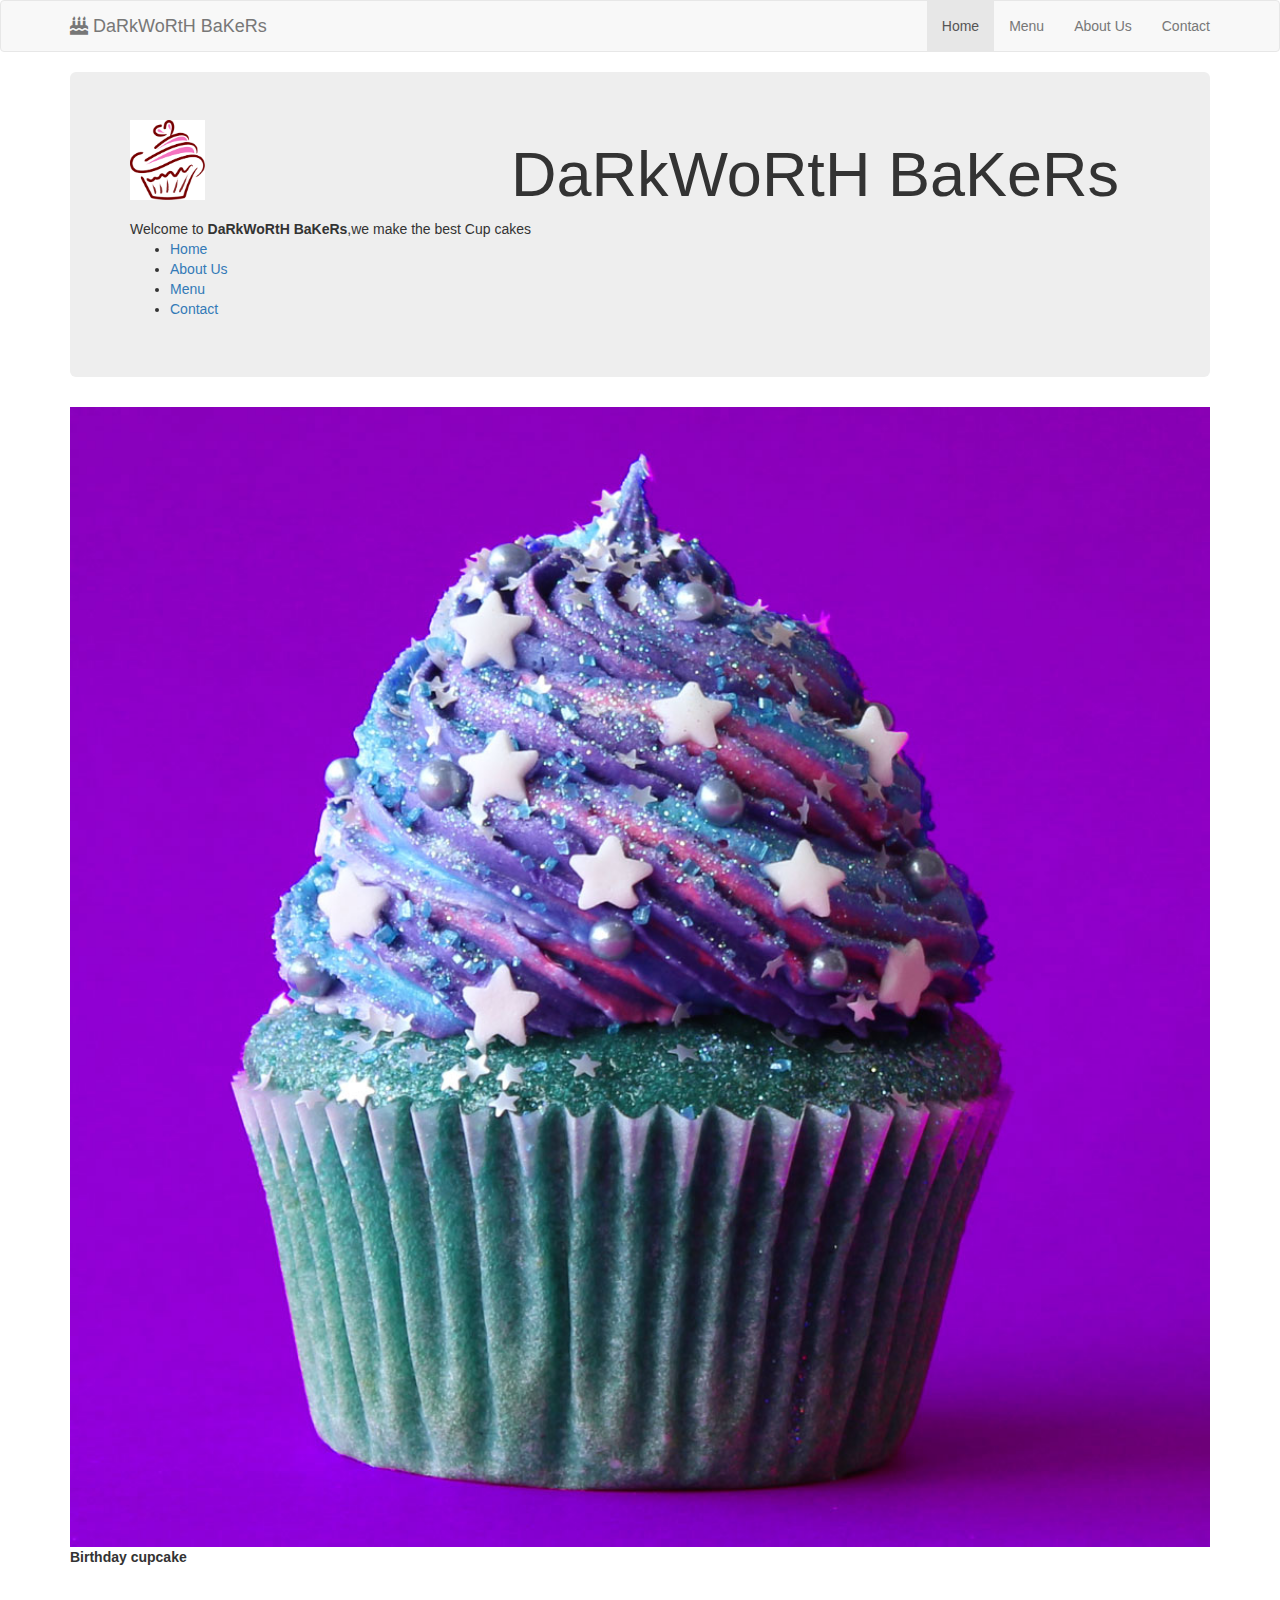
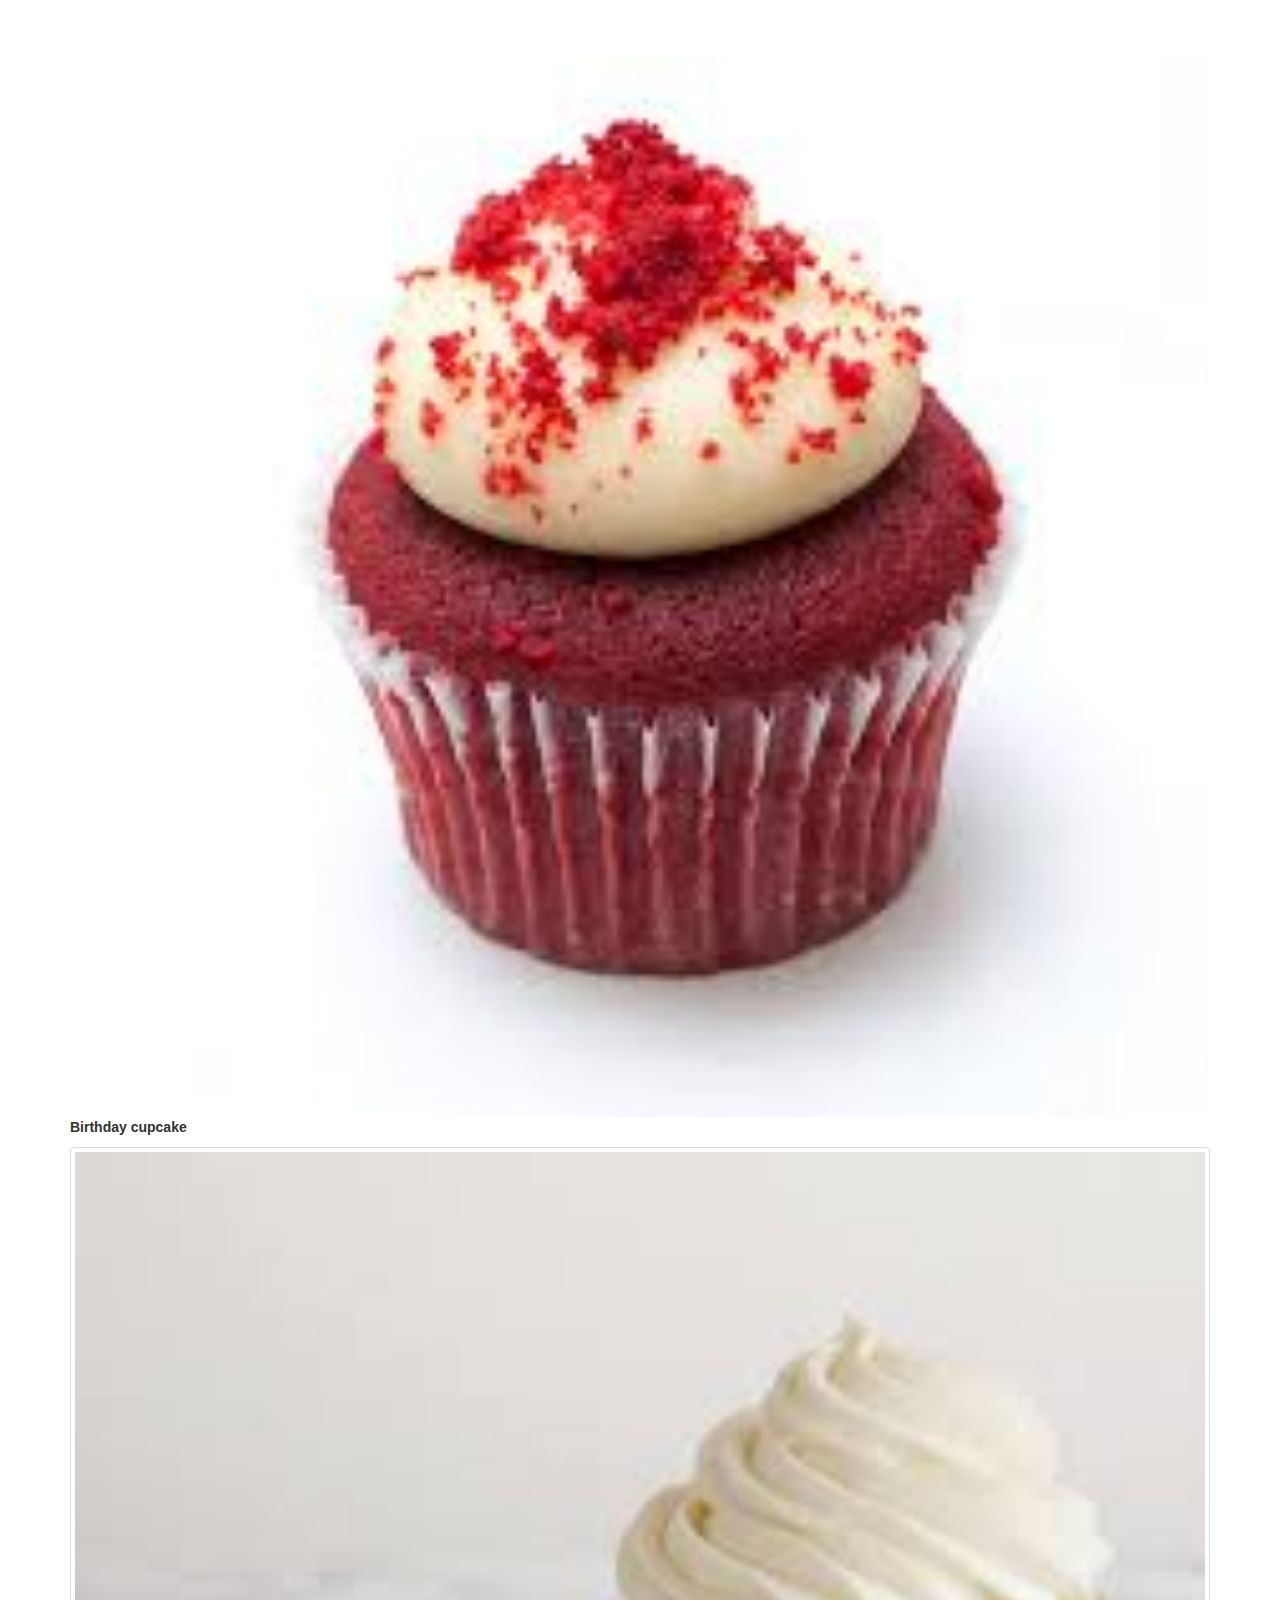
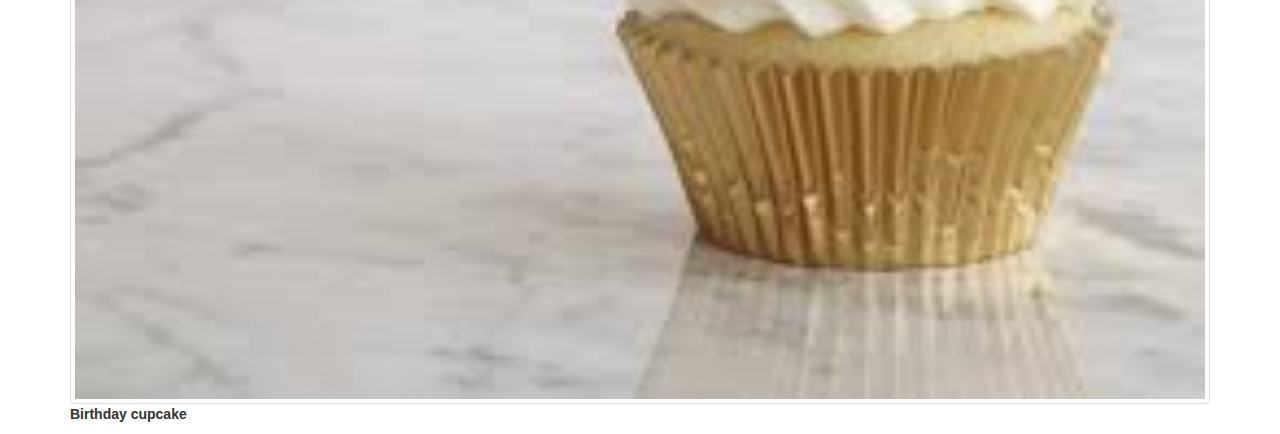
<file: home.html>
<!DOCTYPE html>
<html>
<head>
	<title>Bakery project</title>
	<link rel="stylesheet" type="text/css" href="">
	<link rel="stylesheet" type="text/css" href="bootstrap.min.css">
	<link rel="stylesheet" type="text/css" href="font-awesome/css/font-awesome.css">
</head>
<body>
	<nav class="navbar navbar-default">
	  <div class="container">
	    <div class="navbar-header">
	      <a class="navbar-brand" href="#"><i class="fa fa-birthday-cake"></i> DaRkWoRtH BaKeRs</a>
	    </div>
	    <ul class="nav navbar-nav navbar-right">
	      <li class="active"><a href="#">Home</a></li>
	      <li><a href="#">Menu</a></li>
	      <li><a href="#">About Us</a></li> 
	      <li><a href="#">Contact</a></li> 
	    </ul>
	  </div>
	</nav>
	<div class="container">
		<div class="jumbotron">
			<div class="row" >
				<div class="col-md-4">
					<img src="images/logo.png" alt="bakery logo" height="80px" >
				</div>
				<div class="col-md-8 ">
					<h1 class="text-center">DaRkWoRtH BaKeRs</h1>
				</div>
			</div>
			<div >
				<span class="text">Welcome to <strong>DaRkWoRtH BaKeRs</strong>,we make the best Cup cakes</span>
			</div>
			
			<div class="nav">
				<ul>
					<li><a href="#">Home</a></li>
					<li><a href="#">About Us</a></li>
					<li><a href="#">Menu</a></li>
					<li><a href="#">Contact</a></li>
				</ul>
			</div>
		</div>

		<div class="content">
			<div id="thumb-nail">
				<img src="images/1.jpeg" height="" width="100%" alt="cup cakes">
			</div>
			<div id="description">
				<p><strong>Birthday cupcake</strong></p>
			</div>
		</div>

		<div class="content">
			<div id="thumb-nail">
				<img src="images/2.jpeg" height="" width="100%" alt="cup cakes">
			</div>
			<div id="description">
				<p><strong>Birthday cupcake</strong></p>
			</div>
		</div>

		<div class="content">
			<div id="thumb-nail">
				<img src="images/3.jpeg" class="img-thumbnail" height="" width="100%" alt="cup cakes">
			</div>
			<div id="description">
				<p><strong>Birthday cupcake</strong></p>
			</div>
		</div>

		<!-- <div class="content">
			<div id="thumb-nail">
				<img src="images/4.jpeg" height="" width="100%" alt="cup cakes">
			</div>
			<div id="description">
				<p><strong>Birthday cupcake</strong></p>
			</div>
		</div>

		<div class="content">
			<div id="thumb-nail">
				<img src="images/5.jpeg" height="" width="100%" alt="cup cakes">
			</div>
			<div id="description">
				<p><strong>Birthday cupcake</strong></p>
			</div>
		</div>
	</div>
 -->
	<div class="footer">
		<div class="footer-left"></div>
		<div class="footer-right"></div>
	</div>
</body>
</html>
</file>
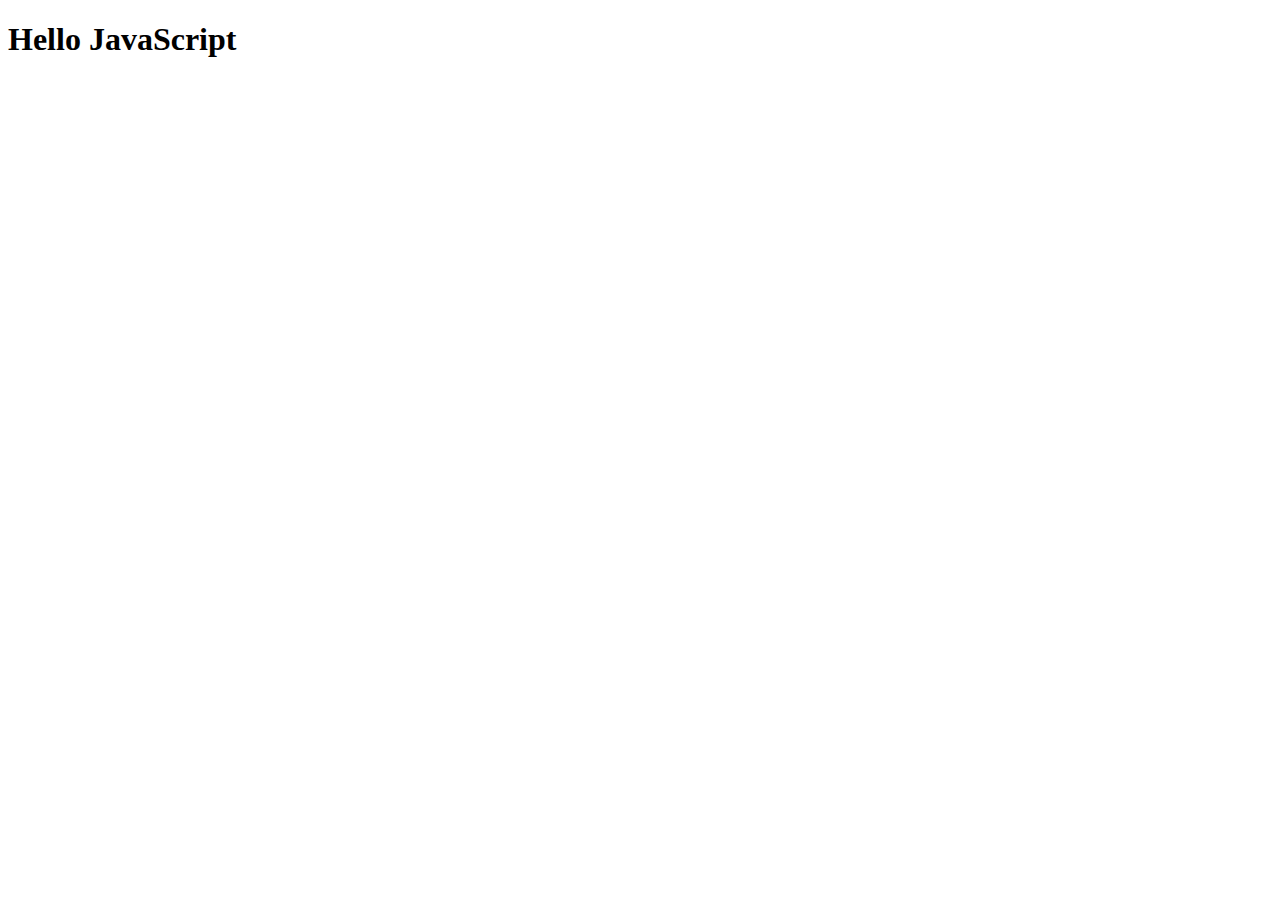
<file: js.html>
<!DOCTYPE html>
<html>
<head>
	<title>javascript</title>
	<!-- <script type="text/javascript">
		document.getElementById("head").innerHTML = "Hello JavaScript";

	</script>
 --></head>
<body>
	<h1 id="head">Hello you!<h1>

		<script type="text/javascript">
		document.getElementById("head").innerHTML = "Hello JavaScript";

	</script>
</body>
</html>
</file>
